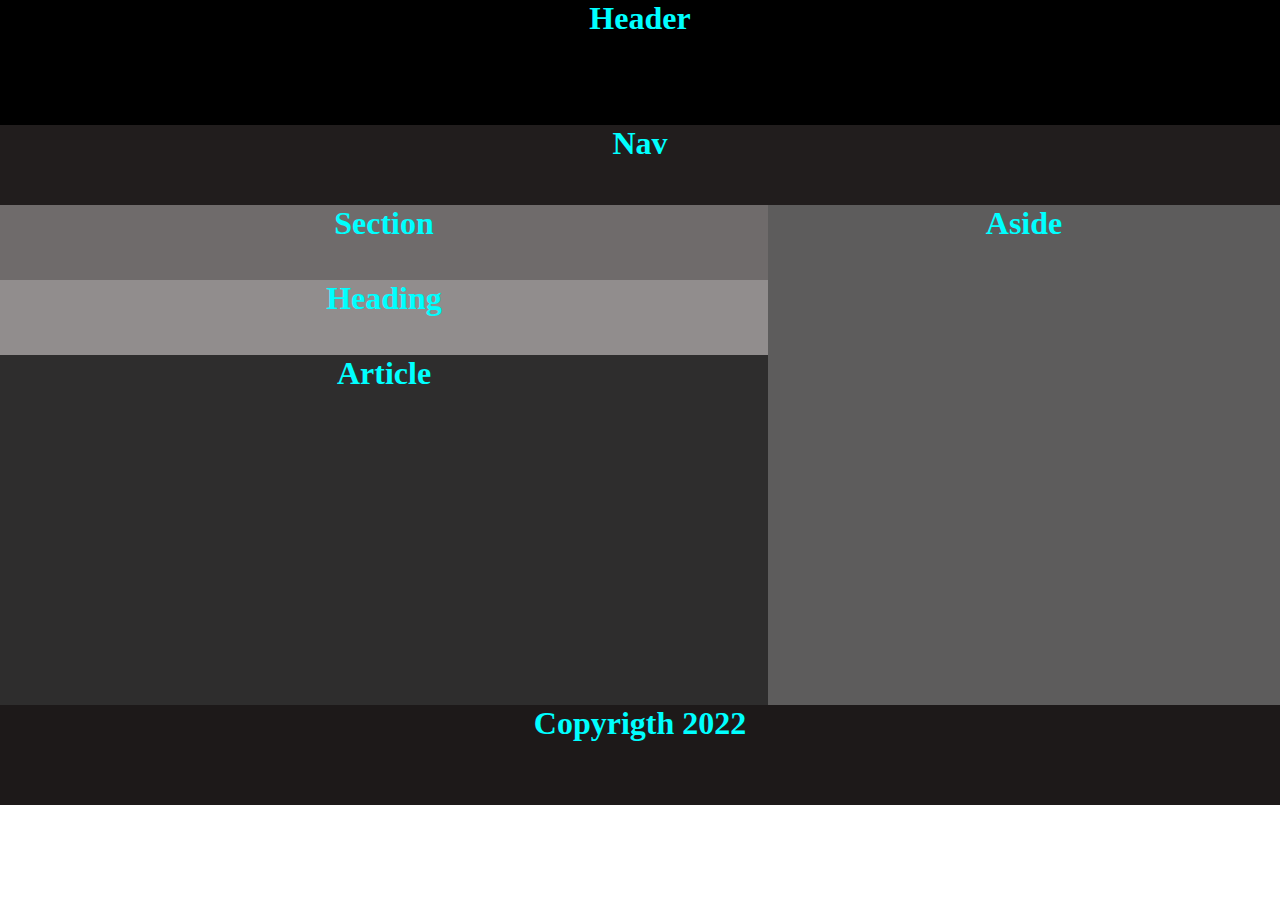
<file: Layout01/index.html>
<!DOCTYPE html>
<html lang="en">
<head>
    <meta charset="UTF-8">
    <meta http-equiv="X-UA-Compatible" content="IE=edge">
    <meta name="viewport" content="width=device-width, initial-scale=1.0">
    <title>Layout01</title>
    <link rel="stylesheet" href="CSS/style.css">
</head>
<body>
    <header>
        <h1>Header</h1>
    </header>
    <section class="navi">
        <h1>Nav</h1>
    </section>
    <section class="bod">
        <div class="arti">
            <div class="sec">
                <h1>Section</h1>
            </div>
            <div class="heading">
                <h1>Heading</h1>
            </div>
            <h1>Article</h1>
        </div>
        <div class="as">
            <h1>Aside</h1>
        </div>

    </section>
    <footer>
        <h1>Copyrigth 2022</h1>
    </footer>
    
</body>
</html>
</file>
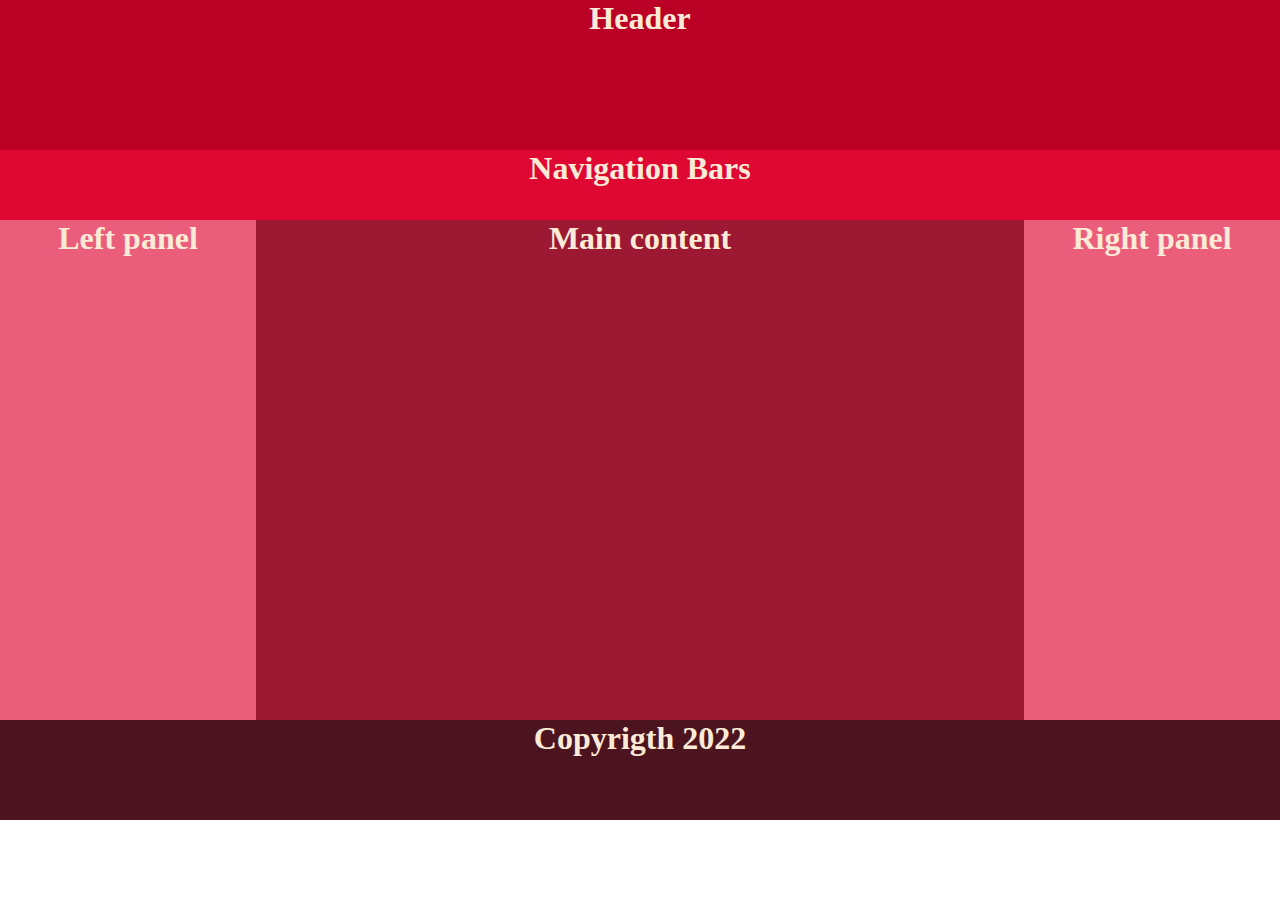
<file: Layout02/index.html>
<!DOCTYPE html>
<html lang="en">
<head>
    <meta charset="UTF-8">
    <meta http-equiv="X-UA-Compatible" content="IE=edge">
    <meta name="viewport" content="width=device-width, initial-scale=1.0">
    <title>Layout02</title>
    <link rel="stylesheet" href="CSS/style.css">
</head>
<body>
    <header>
        <h1>Header</h1>
    </header>
    <Section class="navi">
        <h1>Navigation Bars</h1>
    </Section>
    <section class="bod">
        <div class="lft_panel">
            <h1>Left panel</h1>
        </div>
        <div class="main_content">
            <h1>Main content</h1>
        </div>
        <div class="rgt_panel">
            <h1>Right panel</h1>
        </div>
    </section>
    <footer>
        <h1>Copyrigth 2022</h1>
    </footer>
</body>
</html>
</file>
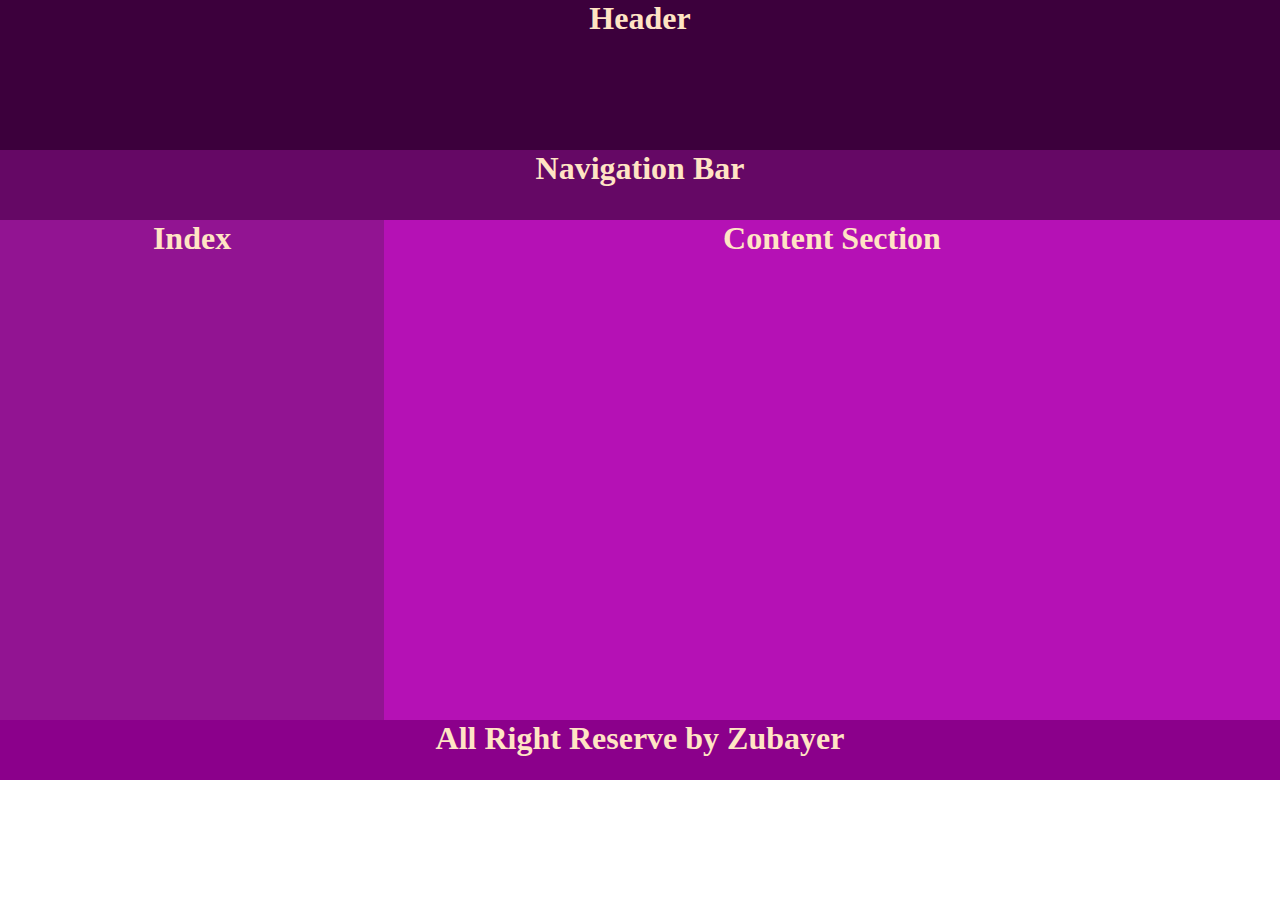
<file: Layout03/index.html>
<!DOCTYPE html>
<html lang="en">
<head>
    <meta charset="UTF-8">
    <meta http-equiv="X-UA-Compatible" content="IE=edge">
    <meta name="viewport" content="width=device-width, initial-scale=1.0">
    <title>Layout 03</title>
    <link rel="stylesheet" href="CSS/style.css">
</head>

<body>
    <header>
        <h1>Header</h1>
    </header>

    <section class="navi">
        <h1>Navigation Bar</h1>    
    </section>

    
    <section class="bod">
        <div class="index">
            <h1>Index</h1>
        </div>
        <div class="con_sec">
            <h1>Content Section</h1>
        </div>
    </section>
    <footer>
        <h1>All Right Reserve by Zubayer</h1>
    </footer>

    

  

</body>
</html>
</file>
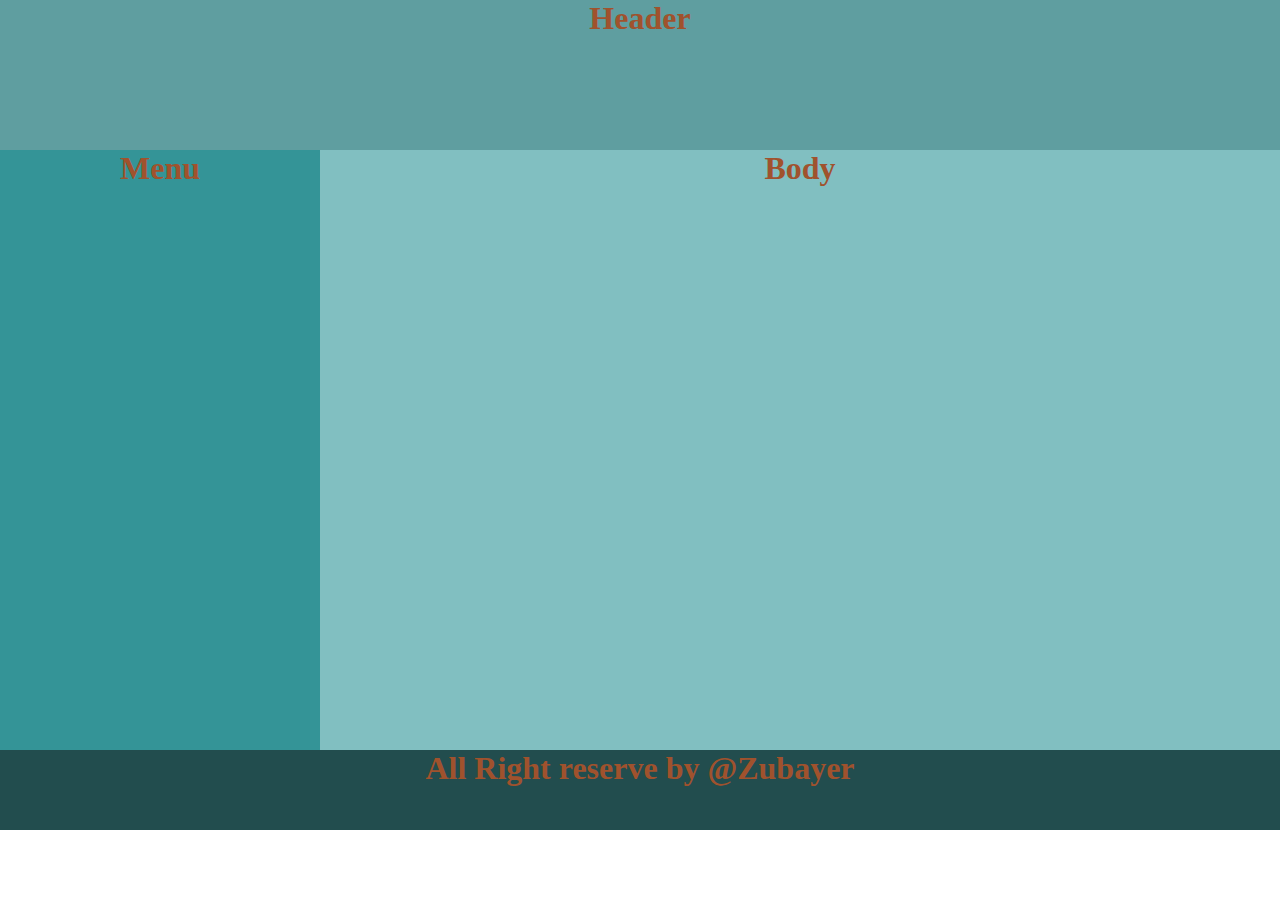
<file: Layout04/index.html>
<!DOCTYPE html>
<html lang="en">
<head>
    <meta charset="UTF-8">
    <meta http-equiv="X-UA-Compatible" content="IE=edge">
    <meta name="viewport" content="width=device-width, initial-scale=1.0">
    <title>Layout 04</title>
    <link rel="stylesheet" href="CSS/style.css">
</head>
    <header>
        <h1>Header</h1>
    </header>
    <section class="bod">
        <div class="menu">
            <h1>Menu</h1>
        </div>
        <div class="body">
            <h1>Body</h1>
        </div>
    </section>
    <footer>
        <h1>All Right reserve by @Zubayer</h1>
    </footer>
    
<body>
    
</body>
</html>
</file>
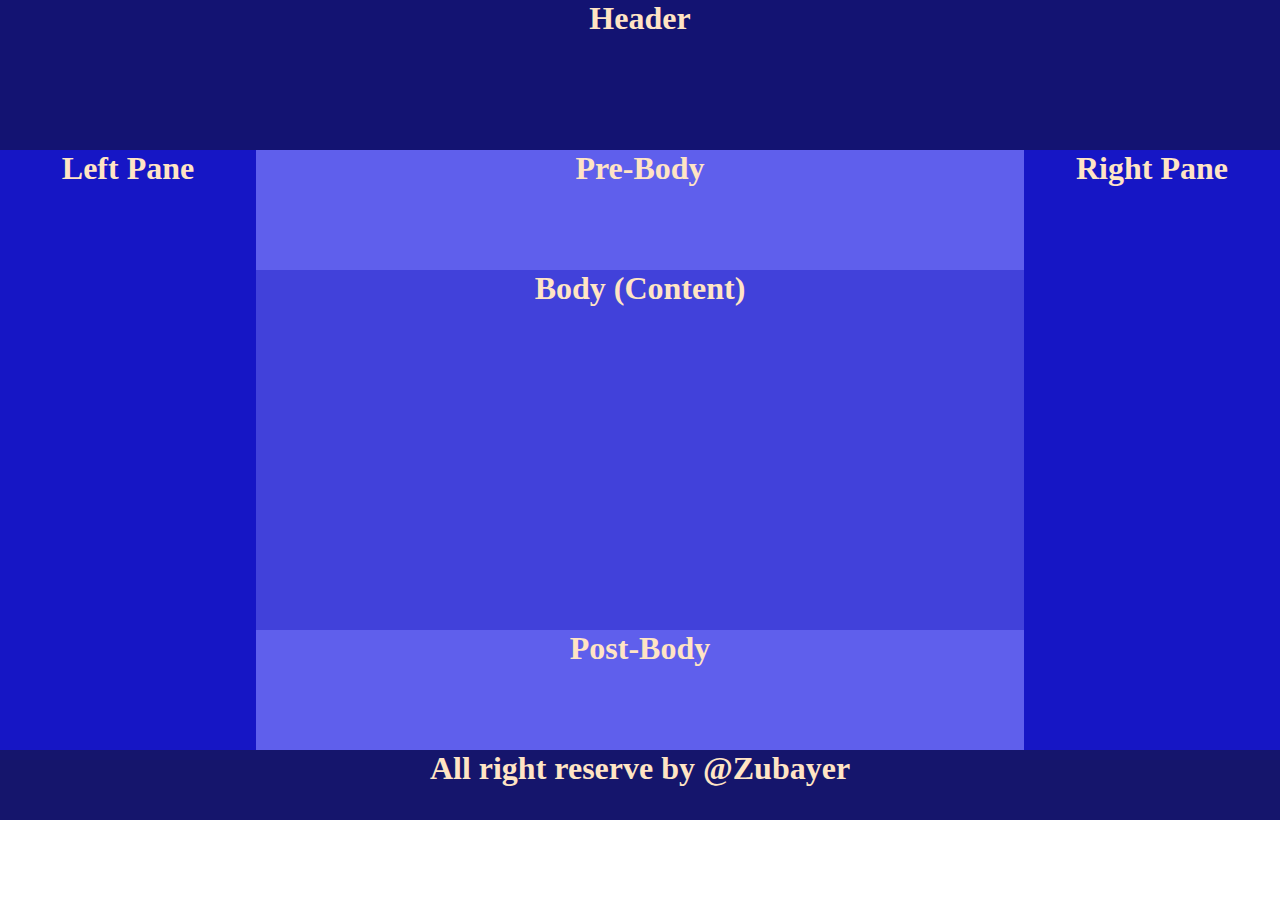
<file: Layout05/index.html>
<!DOCTYPE html>
<html lang="en">
<head>
    <meta charset="UTF-8">
    <meta http-equiv="X-UA-Compatible" content="IE=edge">
    <meta name="viewport" content="width=device-width, initial-scale=1.0">
    <title>Layout 05</title>
    <link rel="stylesheet" href="CSS/style.css">

</head>
<body>
    <header>
        <h1>Header</h1>
    </header>
    <section class="bod">
        <div class="lft_cont">
            <h1>Left Pane</h1>
        </div>
        <div class="middle_cont">
            <div class="pre_bod">
                <h1>Pre-Body</h1>
            </div>
            <div class="bod_cont">
                <h1>Body (Content)</h1>
            </div>
            <div class="post_cont">
                <h1>Post-Body</h1>
            </div>
            
        </div>
        <div class="rght_cont">
            <h1>Right Pane</h1>

        </div>
    </section>
    <footer>
        <h1>All right reserve by @Zubayer</h1>
    </footer>

</body>
</html>
</file>
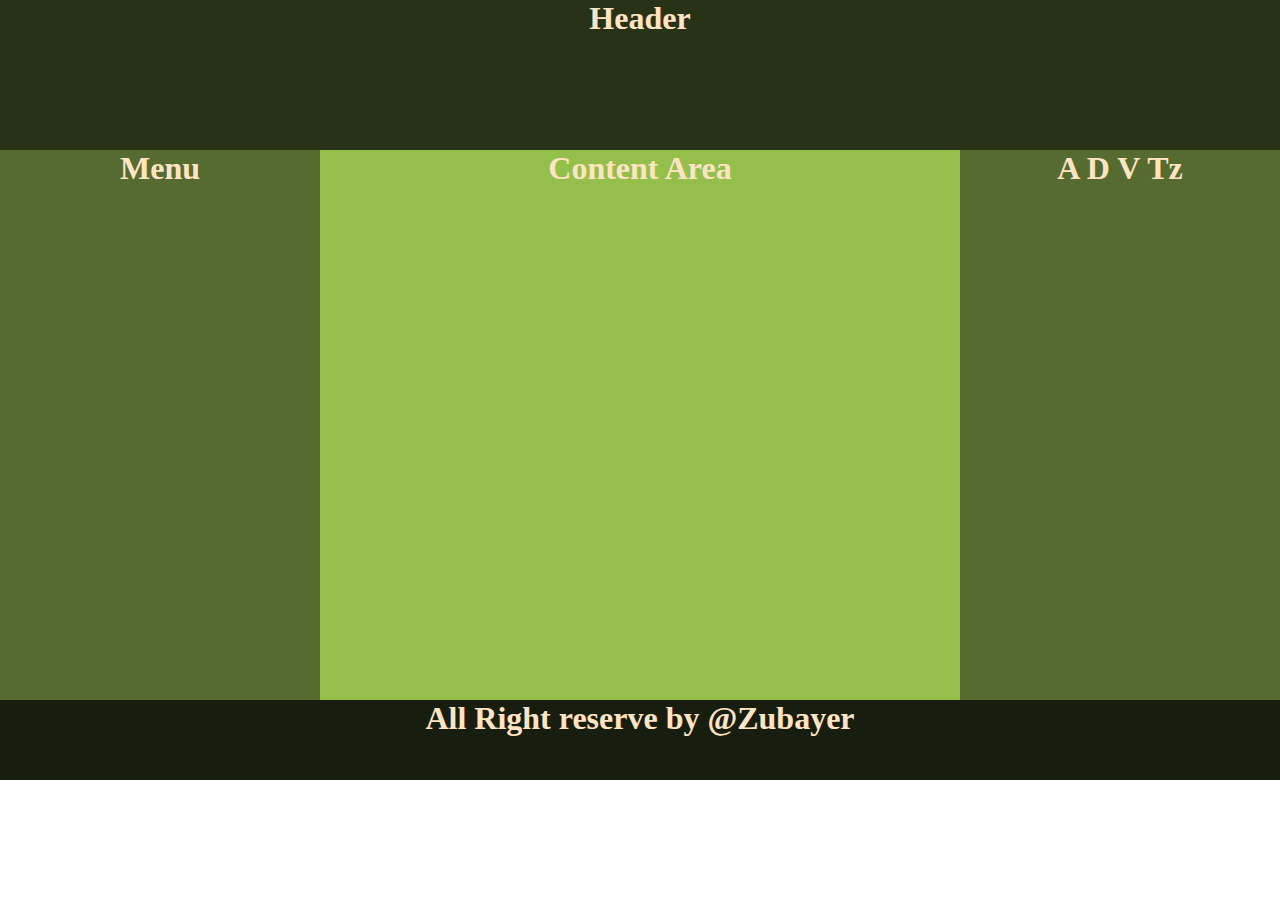
<file: Layout06/index.html>
<!DOCTYPE html>
<html lang="en">
<head>
    <meta charset="UTF-8">
    <meta http-equiv="X-UA-Compatible" content="IE=edge">
    <meta name="viewport" content="width=device-width, initial-scale=1.0">
    <title>Layout 06</title>
    <link rel="stylesheet" href="CSS/style.css">

</head>
<body>
    <header>
        <h1>Header</h1>
    </header>
    <section class="bod">
        <div class="menu">
            <h1>Menu</h1>
        </div>
        <div class="cont_area">
            <h1>Content Area</h1>
        </div>
        <div class="advt">
            <h1>A D V Tz</h1>
        </div>
     </section>
     <footer>
        <h1>All Right reserve by @Zubayer</h1>
     </footer>

    
</body>
</html>
</file>
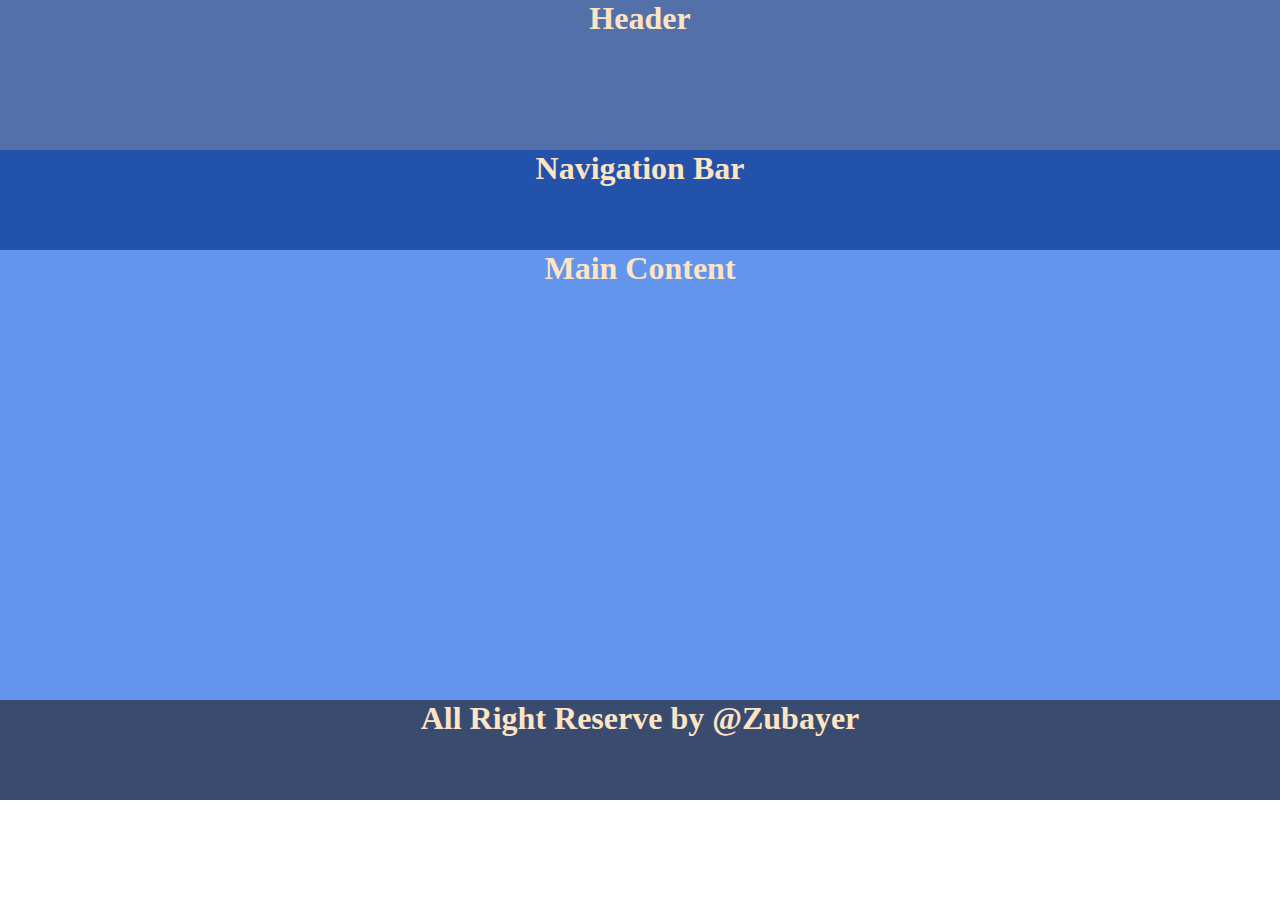
<file: Layout07/index.html>
<!DOCTYPE html>
<html lang="en">
<head>
    <meta charset="UTF-8">
    <meta http-equiv="X-UA-Compatible" content="IE=edge">
    <meta name="viewport" content="width=device-width, initial-scale=1.0">
    <title>Layout 07</title>
    <link rel="stylesheet" href="CSS/style.css">
</head>
<body>
    <header>
        <h1>Header</h1>
    </header>
    <section class="navi">
        <h1>Navigation Bar</h1>
    </section>
    <section class="main_contact">
        <h1>Main Content</h1>
    </section>
    <footer>
        <h1>All Right Reserve by @Zubayer</h1>
    </footer>
</body>
</html>
</file>
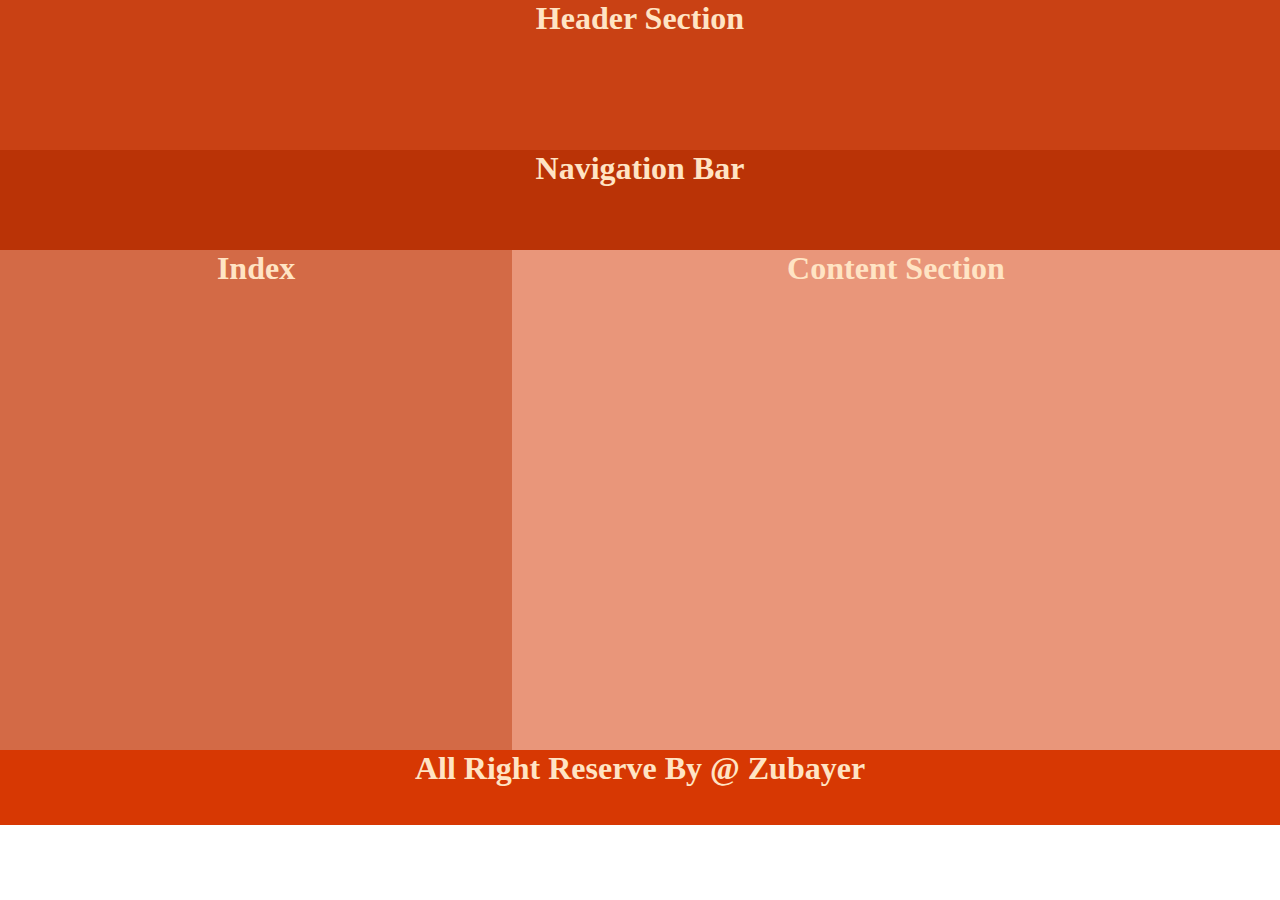
<file: Layout08/index.html>
<!DOCTYPE html>
<html lang="en">
<head>
    <meta charset="UTF-8">
    <meta http-equiv="X-UA-Compatible" content="IE=edge">
    <meta name="viewport" content="width=device-width, initial-scale=1.0">
    <title>Layout 08</title>
    <link rel="stylesheet" href="CSS/style.css">
</head>
<body>
    <header>
        <h1>Header Section</h1>
    </header>
    <section class="navi">
        <h1>Navigation Bar</h1>
    </section>
    <section class="bod">
        <div class="indx">
            <h1>Index</h1>
        </div>
        <div class="cont_sec">
            <h1>Content Section</h1>
        </div>
    </section>
    <footer>
        <h1>All Right Reserve By @ Zubayer</h1>
    </footer>    
</body>
</html>
</file>
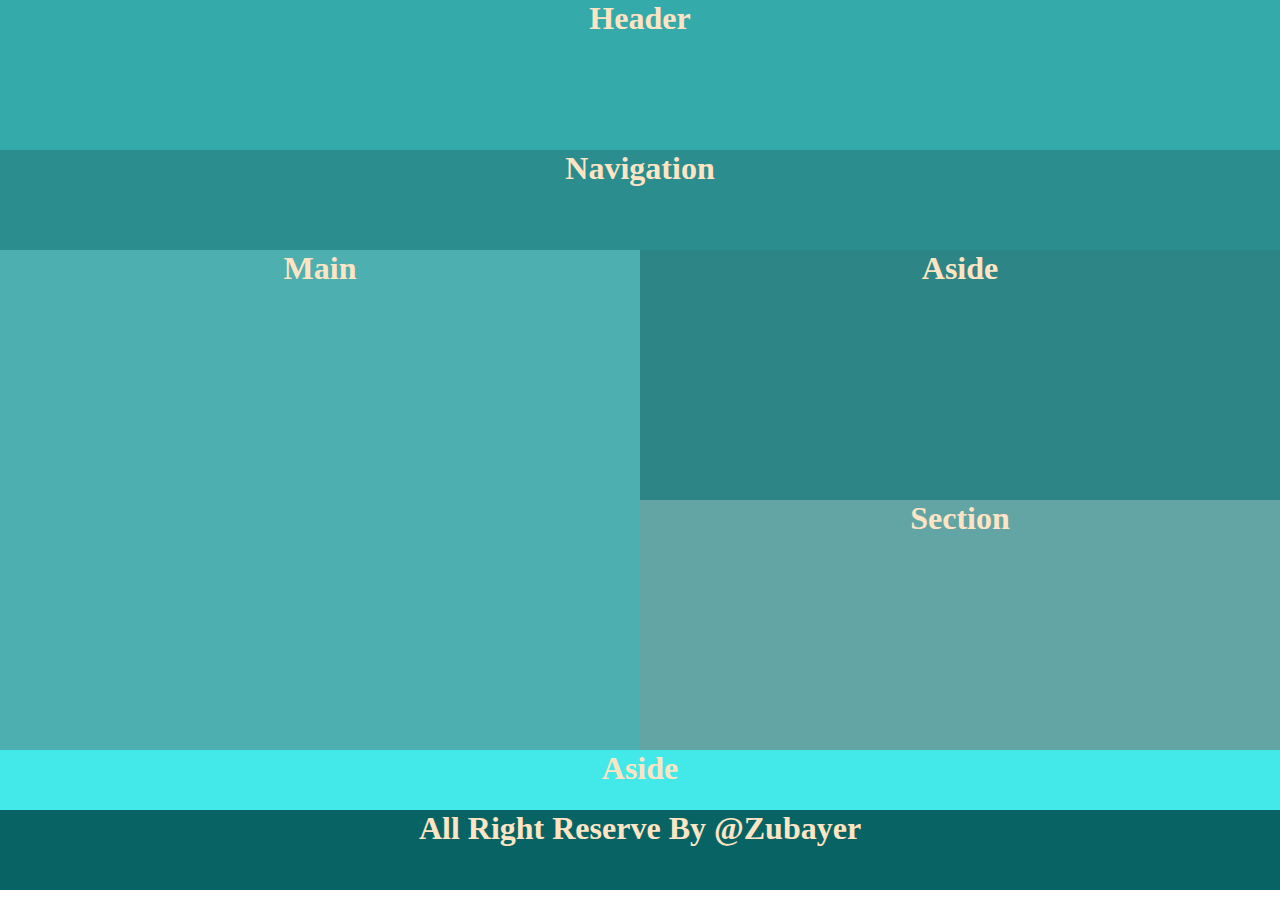
<file: Layout09/index.html>
<!DOCTYPE html>
<html lang="en">
<head>
    <meta charset="UTF-8">
    <meta http-equiv="X-UA-Compatible" content="IE=edge">
    <meta name="viewport" content="width=device-width, initial-scale=1.0">
    <title>Layout 09</title>
    <link rel="stylesheet" href="CSS/style.css">

</head>
<body>
    <header>
        <h1>Header</h1>
    </header>
    <section class="navi">
        <h1>Navigation</h1>
    </section>
    <section class="bod">
        <div class="lft_cont">
            <h1>Main</h1>
        </div>
        <div class="rght_cont">
            <div class="asd">
                <h1>Aside</h1>
            </div>
            <div class="sec">
                <h1>Section</h1>
            </div>
        </div>
    </section>
    <section class="asds">
        <h1>Aside</h1>
    </section>
    <footer>
        <h1>All Right Reserve By @Zubayer</h1>
    </footer>
</body>
</html>
</file>
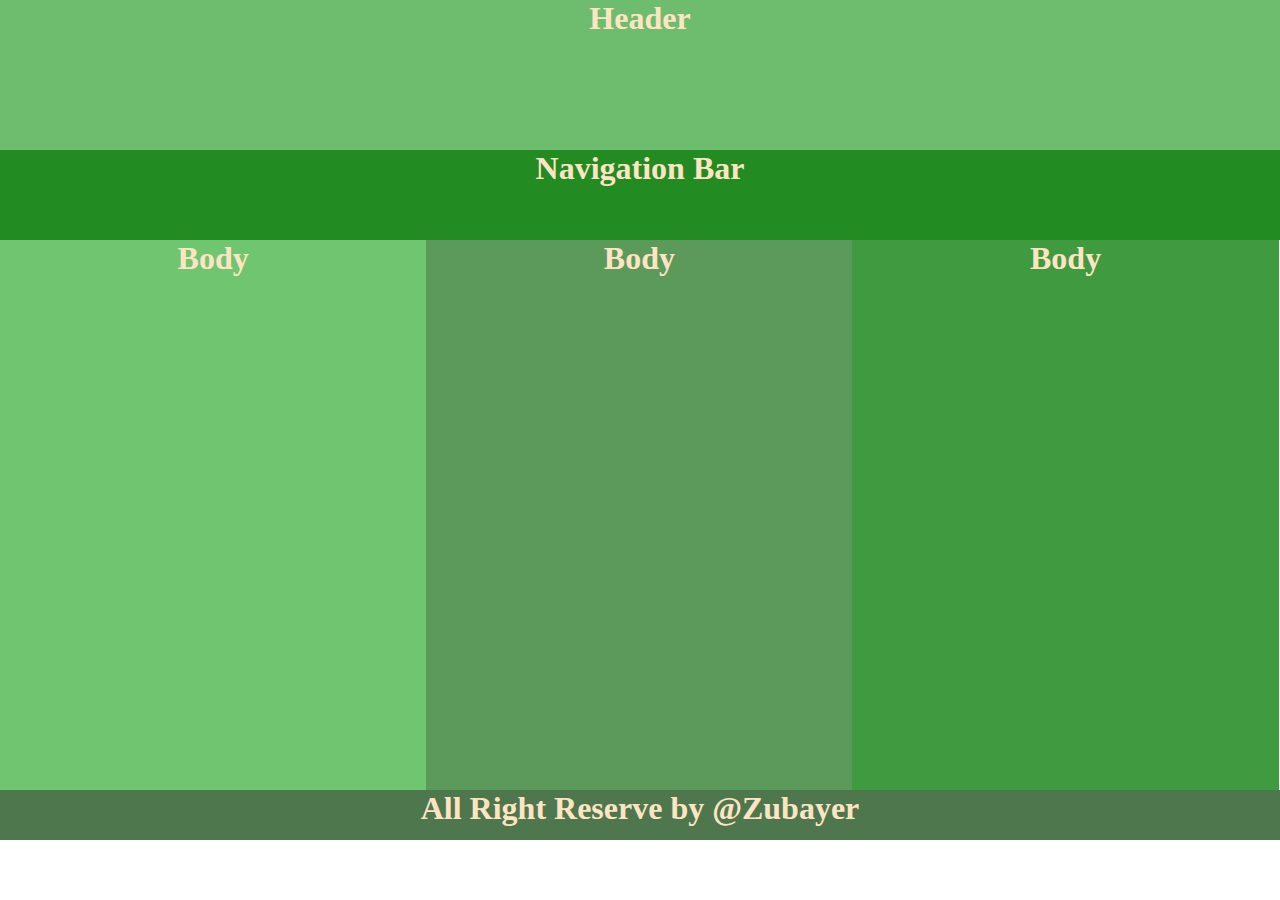
<file: Layout10/index.html>
<!DOCTYPE html>
<html lang="en">
<head>
    <meta charset="UTF-8">
    <meta http-equiv="X-UA-Compatible" content="IE=edge">
    <meta name="viewport" content="width=device-width, initial-scale=1.0">
    <title>Layout 10</title>
    <link rel="stylesheet" href="CSS/style.css">
</head>
<body>
    <header>
        <h1>Header</h1>
    </header>
    <section class="navi">
        <h1>Navigation Bar</h1>
    </section>
    <section class="bod">
        <div class="bodi">
            <h1>Body</h1>
        </div>
        <div class="bode">
            <h1>Body</h1>
        </div>
        <div class="bodii">
            <h1>Body</h1>
        </div>
    </section>
    <footer>
        <h1>All Right Reserve by @Zubayer</h1>
    </footer>
</body>
</html>
</file>
<file: Layout01/CSS/style.css>
*{
    margin: 0%;
}
header{
    width: 100%;
    height: 125px;
    background-color: black;
    color: aqua;
    text-align: center;
}
.navi{
    width: 100%;
    height: 80px;
    background-color: rgb(33, 29, 29);
    color: aqua;
    text-align: center;
}
.bod{
    overflow: hidden;

}
.arti{
    width: 60%;
    height: 500px;
    background-color: rgb(46, 45, 45);
    color: aqua;
    text-align: center;
    float: left;
}
.as{
    width: 40%;
    height: 500px;
    background-color: rgb(93, 92, 92);
    color: aqua;
    text-align: center;
    float: right;
}
.sec{
    width: 100%;
    height: 15%;
    background-color: rgb(111, 107, 107);
    color: aqua;
    text-align: center;

}
.heading{
    width: 100%;
    height: 15%;
    background-color: rgb(145, 141, 141);
    color: aqua;
    text-align: center;
}
footer{
    width: 100%;
    height: 100px;
    background-color: rgb(29, 25, 25);
    text-align: center;
    color: aqua;
}
</file>
<file: Layout02/CSS/style.css>
*{
    margin: 0%;
}
header{
    width: 100%;
    height: 150px;
    background-color: rgb(186, 0, 37);
    color: antiquewhite;
    text-align: center;
}
.navi{
    width: 100%;
    height: 70px;
    background-color: rgb(223, 8, 51);
    color: antiquewhite;
    text-align: center;
}
.bod{
    overflow: hidden;
}
.lft_panel{
    width: 20%;
    height: 500px;
    color: antiquewhite;
    background-color: rgb(235, 94, 123);
    text-align: center;
    float: left;

}
.main_content{
    width: 60%;
    height: 500px;
    color: antiquewhite;
    background-color: rgb(157, 24, 50);
    text-align: center;
    float: left;

}
.rgt_panel{
    width: 20%;
    height: 500px;
    color: antiquewhite;
    background-color: rgb(235, 94, 123);
    text-align: center;
    float: left;
}
footer{
    width: 100%;
    height: 100px;
    color: antiquewhite;
    background-color: rgb(75, 20, 31);
    text-align: center;
}
</file>
<file: Layout03/CSS/style.css>
*{
    margin: 0%;
}
header{
    width: 100%;
    height: 150px;
    background-color: rgb(60, 0, 60);
    color: bisque;
    text-align: center;

}
.navi{
    width: 100%;
    height: 70px;
    background-color: rgb(101, 8, 101);
    color: bisque;
    text-align: center;
}
.bod{
    overflow: hidden;
}
.index{
    width: 30%;
    height: 500px;
    background-color: rgb(146, 20, 146);
    color: bisque;
    text-align: center;
    float: left;
}
.con_sec{
    width: 70%;
    height: 500px;
    background-color: rgb(181, 17, 181);
    color:bisque ;
    text-align: center;
    float: right;
}
footer{
    width: 100%;
    height: 60px;
    background-color: darkmagenta;
    color: bisque;
    text-align: center;

}
</file>
<file: Layout04/CSS/style.css>
*{
    margin: 0%;
}
header{
    width: 100%;
    height: 150px;
    background-color: cadetblue;
    color: sienna;
    text-align: center;
}
.bod{
    overflow: hidden;
}
.menu{
    width: 25%;
    height: 600px;
    background-color: rgb(52, 148, 151);
    color: sienna;
    text-align: center;
    float: left;

}
.body{
    width: 75%;
    height: 600px;
    background-color: rgb(129, 191, 193);
    color: sienna;
    text-align: center;
    float: right;
}
footer{
    width: 100%;
    height: 80px;
    background-color: rgb(34, 77, 78);
    color: sienna;
    text-align: center;

}
</file>
<file: Layout05/CSS/style.css>
*{
    margin: 0%;
}
header{
    width: 100%;
    height: 150px;
    background-color: rgb(19, 19, 114);
    color: bisque;
    text-align: center;
    
}
.bod{
    overflow: hidden;
}
.lft_cont{
    width: 20%;
    height: 600px;
    background-color: rgb(22, 22, 197);
    color: bisque;
    text-align: center;
    float: left;
}
.middle_cont{
    width: 60%;
    height: 600px;
    background-color: rgb(65, 65, 218);
    color: bisque;
    text-align: center;
    float: left;

}
.rght_cont{
    width: 20%;
    height: 600px;
    background-color: rgb(22, 22, 197);
    color: bisque;
    text-align: center;
    float: left;

}
.pre_bod{
    width: 100%;
    height: 20%;
    background-color: rgb(95, 95, 236);
    text-align: center;
    
}
.bod_cont{
    width: 100%;
    height: 60%;
    background-color: rgb(65, 65, 218);
    color: bisque;
    text-align: center;


}
.post_cont{
    width: 100%;
    height: 20%;
    background-color: rgb(95, 95, 236);
    text-align: center;
}
footer{
    width: 100%;
    height: 70px;
    background-color: rgb(21, 21, 108);
    color: bisque;
    text-align: center;
    
}
</file>
<file: Layout06/CSS/style.css>
*{
    margin: 0%;
}
header{
   width: 100%;
   height: 150px;
   background-color: rgb(40, 50, 23);
   color: bisque;
   text-align: center;

}
.bod{
    overflow: hidden;

}
.menu{
    width: 25%;
    height: 550px;
    background-color: darkolivegreen;
    color: bisque;
    text-align: center;
    float: left;

}
.cont_area{
    width: 50%;
    height: 550px;
    background-color: rgb(149, 191, 75);
    color: bisque;
    text-align: center;
    float: left;


}
.advt{
    width: 25%;
    height: 550px;
    background-color: darkolivegreen;
    color: bisque;
    text-align: center;
    float: left;


}
footer{
    width: 100%;
    height: 80px;
    background-color: rgb(24, 30, 15);
    color: bisque;
    text-align: center;
    
}
</file>
<file: Layout07/CSS/style.css>
*{
    margin: 0%;
}
header{
    width: 100%;
    height: 150px;
    background-color: rgb(83, 113, 168);
    color: bisque;
    text-align: center;
}
.navi{
    width: 100%;
    height: 100px;
    background-color: rgb(35, 82, 171);
    color: bisque;
    text-align: center;
}
.main_contact{
    width: 100%;
    height: 450px;
    background-color: cornflowerblue;
    color: bisque;
    text-align: center;

}
footer{
    width: 100%;
    height: 100px ;
    background-color: rgb(57, 76, 112);
    color: bisque;
    text-align: center;
}
</file>
<file: Layout08/CSS/style.css>
*{
    margin: 0%;
}
header{
    width: 100%;
    height: 150px;
    background-color: rgb(201, 65, 20);
    color: bisque;
    text-align: center;
    

}
.navi{
    width: 100%;
    height: 100px;
    background-color: rgb(186, 51, 6);
    color: bisque;
    text-align: center;

}
.bod{
    overflow: hidden;
}
.indx{
    width: 40%;
    height: 500px;
    background-color: rgb(211, 106, 70);
    color: bisque;
    text-align: center;
    float: left;

}
.cont_sec{
    width: 60%;
    height: 500px;
    background-color: darksalmon;
    color: bisque;
    text-align: center;
    float: right;

}
footer{
    width: 100%;
    height: 75px;
    background-color: rgb(215, 56, 3);
    color: bisque;
    text-align: center;
    

}
</file>
<file: Layout09/CSS/style.css>
*{
    margin: 0%;
}
header{
    width: 100%;
    height: 150px;
    background-color: rgb(53, 170, 170);
    color: bisque;
    text-align: center;
    
}
.navi{
    width: 100%;
    height: 100px;
    background-color: rgb(43, 141, 141);
    color: bisque;
    text-align: center;

}
.bod{
    overflow: hidden;

}
.lft_cont{
    width: 50%;
    height: 500px;
    background-color: rgb(77, 175, 175);
    color: bisque;
    text-align: center;
    float: left;
    

}
.rght_cont{
    width: 50%;
    height: 500px;
    background-color: rgb(36, 109, 109);
    color: bisque;
    text-align: center;
    float: right;
}
.asd{
    width: 100%;
    height: 250px;
    background-color: rgb(46, 133, 133);
    color: bisque;
    text-align: center;
    
}
.sec{
    width: 100%;
    height: 250px;
    background-color: rgb(99, 165, 165);
    color: bisque;
    text-align: center;
}
.asds{
    width: 100%;
    height: 60px;
    background-color: rgb(67, 233, 233);
    color: bisque;
    text-align: center;
    
}
footer{
    width: 100%;
    height: 80px;
    background-color: rgb(8, 100, 100);
    color: bisque;
    text-align: center;

}
</file>
<file: Layout10/CSS/style.css>
*{
    margin: 0%;

}
header{
    width: 100%;
    height: 150px;
    background-color: rgb(110, 189, 110);
    color: bisque;
    text-align: center;
}
.navi{
    width: 100%;
    height: 90px;
    background-color: rgb(34, 139, 34);
    color: bisque;
    text-align: center;

}
.bod{
    overflow: hidden;

}
.bodi{
    width: 33.3%;
    height: 550px;
    background-color: rgb(112, 198, 112);
    color: bisque;
    text-align: center;
    float: left;

}
.bode{
    width: 33.3%;
    height: 550px;
    background-color: rgb(92, 154, 92);
    color: bisque;
    text-align: center;
    float: left;

}
.bodii{
    width: 33.3%;
    height: 550px;
    background-color: rgb(64, 154, 64);
    color: bisque;
    text-align: center;
    float: left;

}
footer{
    width: 100%;
    height: 50px;
    background-color: rgb(78, 119, 78);
    color: bisque;
    text-align: center;
    
}
</file>
